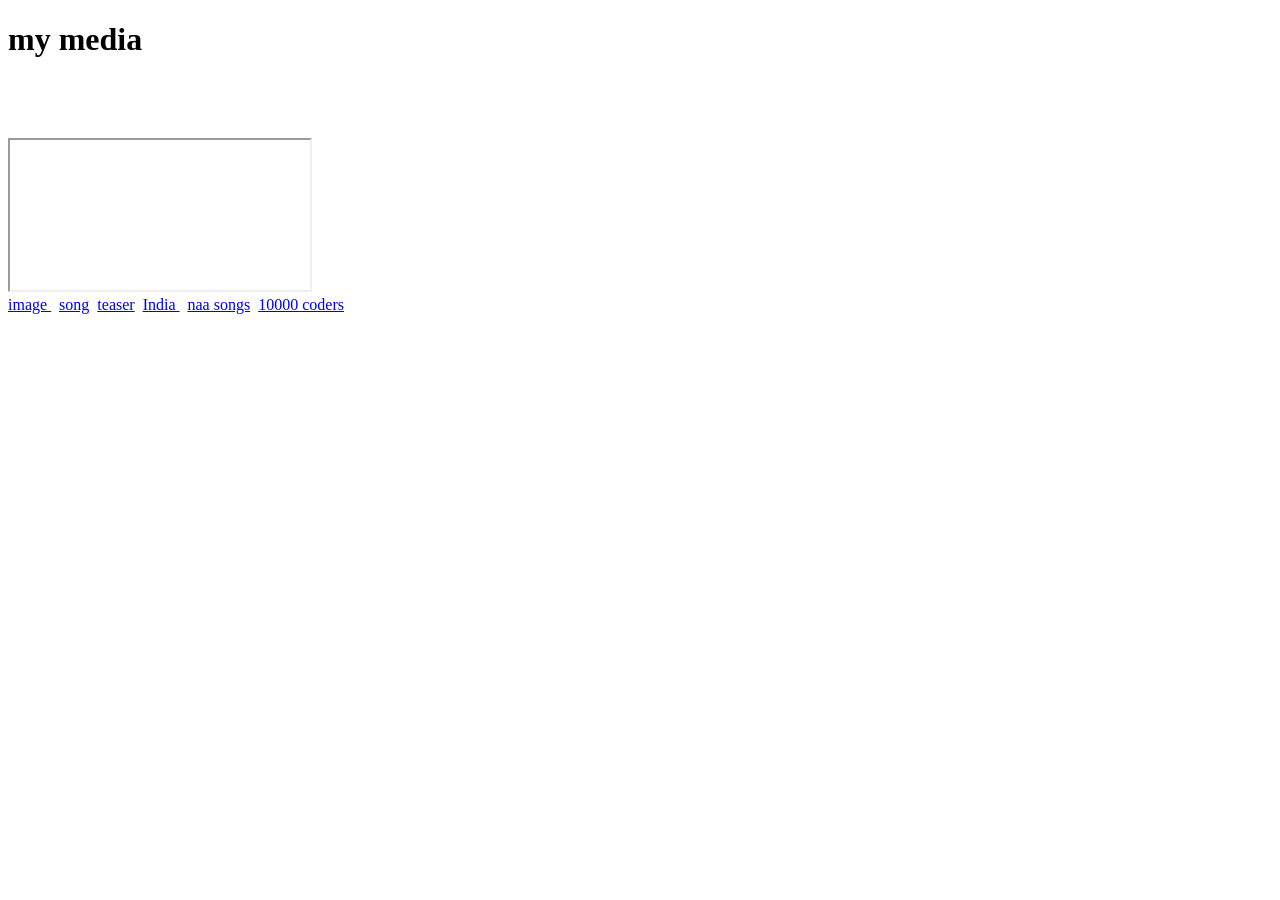
<file: TASK-2-2-JULY/index.html>
<!DOCTYPE html>
<html lang="en">
<head>
    <meta charset="UTF-8">
    <meta name="viewport" content="width=device-width, initial-scale=1.0">
    <title>Document</title>
    <link rel="icon" href="https://encrypted-tbn0.gstatic.com/images?q=tbn:ANd9GcSznzhygqqnKsMOewbRTLgkdxMK1w7grcoiOFw4XFlpJQ&s=10">
</head>
<h1>my media</h1>
<body>
    <div> 
    <marquee direction="left">
    <marquee direction="up" height="50" behavior="alternate">

    </marquee>
</marquee>
    
       </div class ="some"> 
    <iframe src="" frameborder="1px" name="mahi"></iframe><br>
  <a href="https://encrypted-tbn0.gstatic.com/images?q=tbn:ANd9GcT4W5se-3sXcI-CuvSm5GbPoSk655stnvqEeWyX1M79KA&s=10" target="mahi" width ="50" height="50">image </a>&nbsp;
  <a href="./IRUMUDI SONG.mp3"  target="mahi"  > song</a>&nbsp;
  <a href="./IRUMUDI TEASER.mp4" target="mahi">teaser</a>&nbsp;
    <a href="https://en.wikipedia.org/wiki/India" target="mahi">India </a> &nbsp;
    <a href="https://naasongs.com.co/" target="mahi"> naa songs</a>&nbsp;
    <a href="https://www.10000coders.in/"target="mahi"> 10000 coders</a>&nbsp;
</body>
</html>
</file>
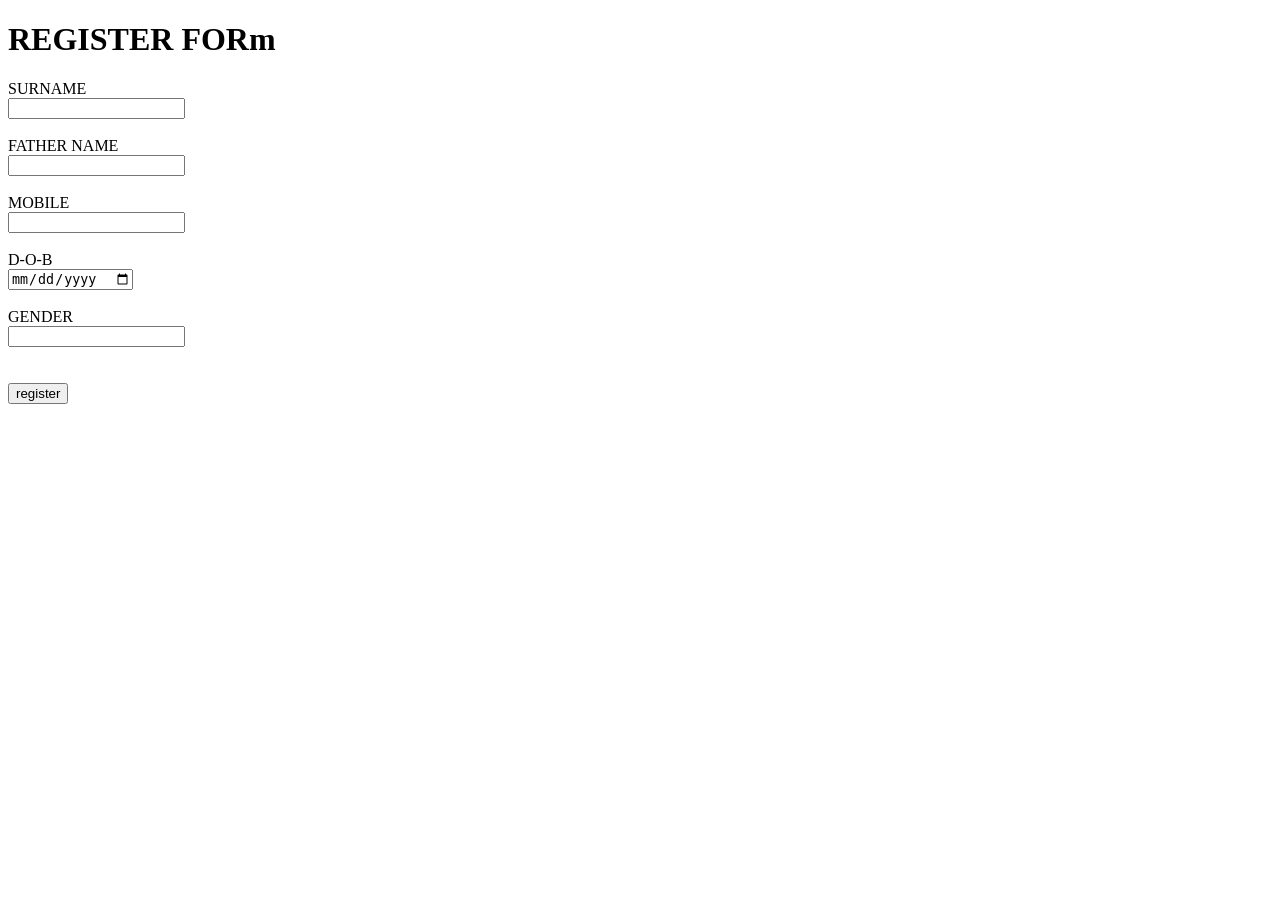
<file: TASK-3-3-JULY/index.html>
<!DOCTYPE html>
<html lang="en">
<head>
    <meta charset="UTF-8">
    <meta name="viewport" content="width=device-width, initial-scale=1.0">
    <title>REGISTER</title>
</head>
<body>
    <form > <h1> REGISTER FORm </h1>
 <label for="">  SURNAME</label><br>
 <input type="text">&nbsp;&nbsp;
 <br><br>
<label for="">  FATHER NAME </label><br>
<input type="text" name="" id=""><br>
<br>
<label for=""> MOBILE</label><br>
<input type="telephone">
<br> <br>
<label for=""> D-O-B</label><br>
<input type="date"><br>
<br>
<label for="">GENDER</label><BR>
<input type="text" name="" id=""><br><br>
<label for=><br>
<input type="submit" value ="register" formaction="login.html">


    </form>

</body>
</html>
</file>
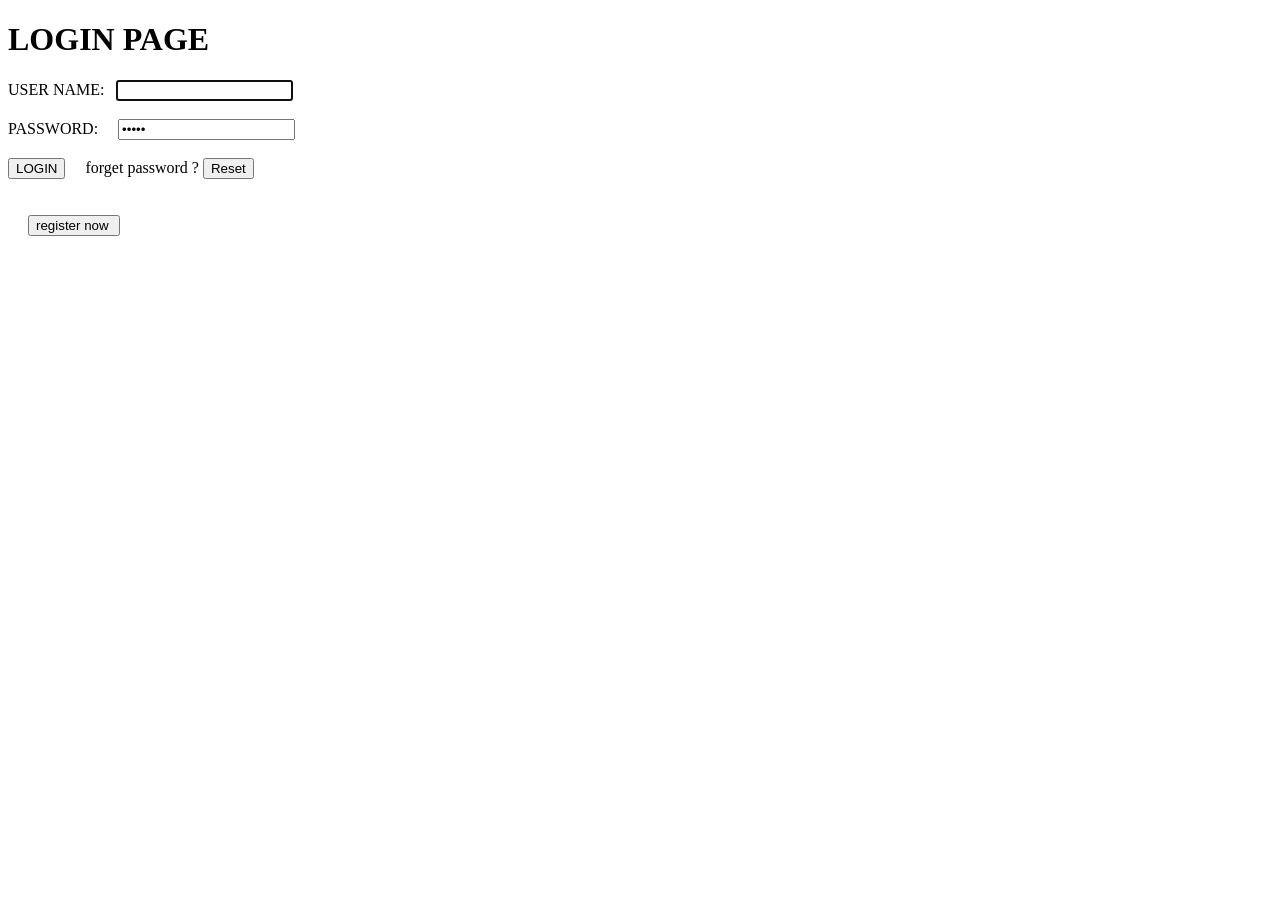
<file: TASK-3-3-JULY/login.html>
<!DOCTYPE html>
<html lang="en">
<head>
    <meta charset="UTF-8">
    <meta name="viewport" content="width=device-width, initial-scale=1.0">
    <title>LOGIN PAGe</title>
</head>
<body><form > <h1>  </h1>
    <h1>LOGIN  PAGE </h1>
    <label> USER NAME: </label>&nbsp;
    <input type="text" autofocus required><br><br>
    <label for="">PASSWORD:</label>
    &nbsp;&nbsp;&nbsp
    <input type="password"  value ="reset"><br><br> 
    <input type="submit" value ="LOGIN" formaction="succesful.html"> &nbsp; &nbsp;

    <label for="">  forget password ?</label>
    <input type="reset" formaction="forget.html"> <br><br><br>

   &nbsp;&nbsp;&nbsp;&nbsp; 
   <input type="submit" value ="register now ">









</form>
    
</body>
</html>
</file>
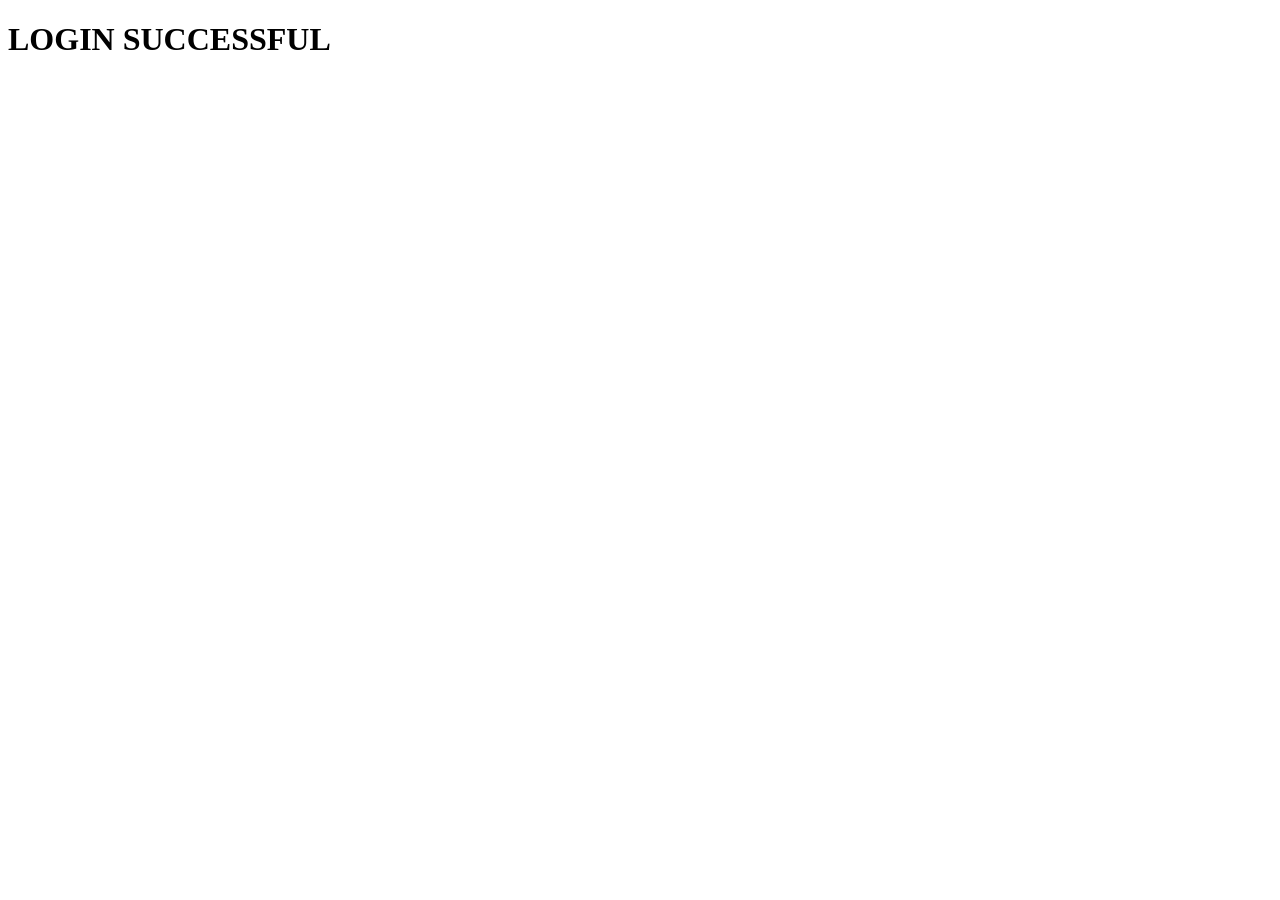
<file: TASK-3-3-JULY/succesful.html>
<!DOCTYPE html>
<html lang="en">
<head>
    <meta charset="UTF-8">
    <meta name="viewport" content="width=device-width, initial-scale=1.0">
    <title>Document</title>
</head>
<body>
<form>
<h1> LOGIN SUCCESSFUL</h1>







</form>
</body>
</html>
</file>
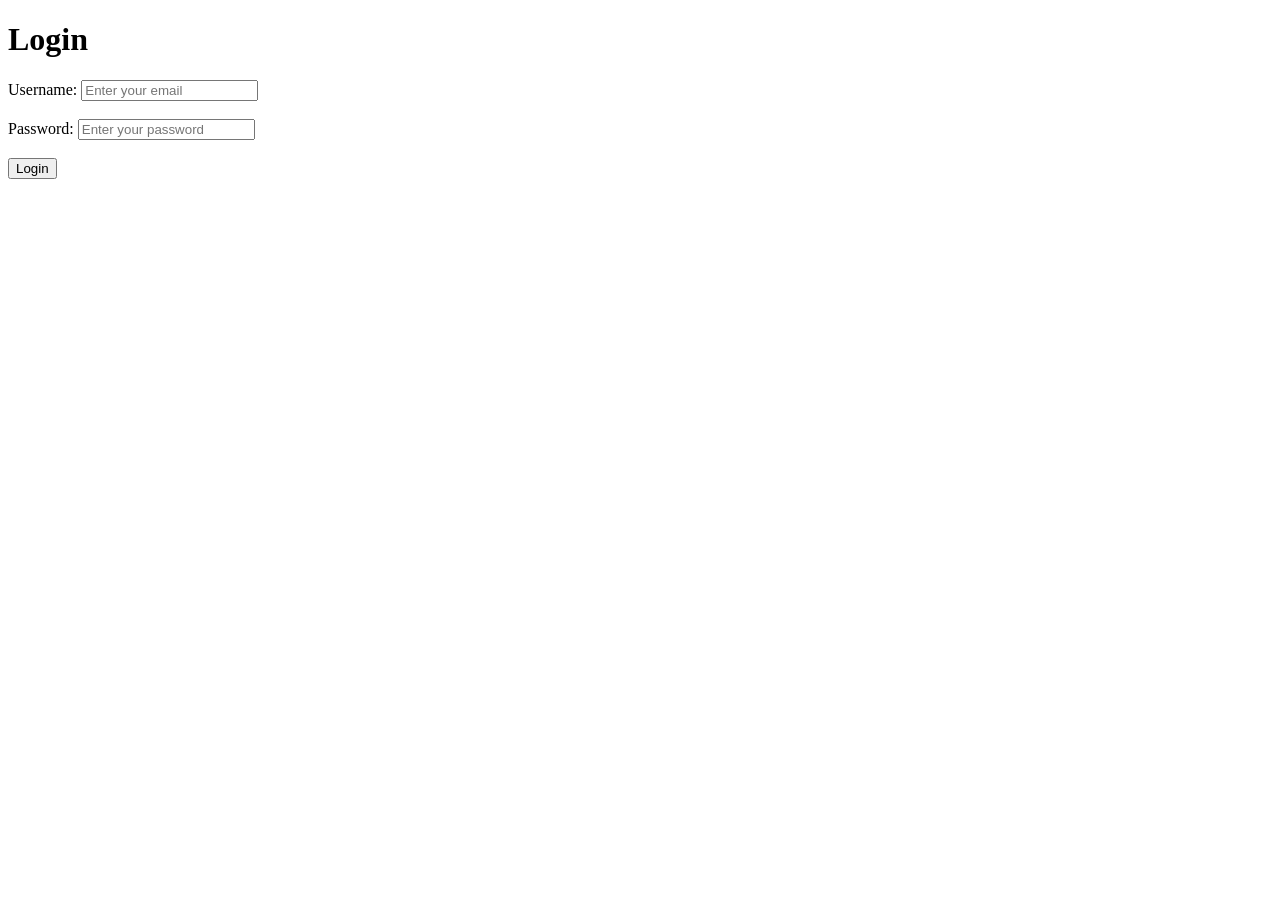
<file: TASK-4--4JULY/email.html>
<!DOCTYPE html>
<html lang="en">
<head>
    <meta charset="UTF-8">
    <meta name="viewport" content="width=device-width, initial-scale=1.0">
    <title>Login</title>
</head>
<body>
    <h1>Login</h1>
    <form action="some.html" method="post">
        <label for="username">Username:</label>
        <input type="email" id="username" placeholder="Enter your email" name="username" required><br><br>
        <label for="password">Password:</label>
        <input type="password" id="password" placeholder="Enter your password" name="password" pattern="(?=.*[A-Z])(?=.*[a-z])(?=.*\d)(?=.*[!@#$%^&*]).{8,16}" title="Password must contain at least one uppercase letter, one lowercase letter, one digit, one special character, and be between 8 and 16 characters long." required><br><br>
        <input type="submit" value="Login">
    </form>
</body>
</html>
</file>
